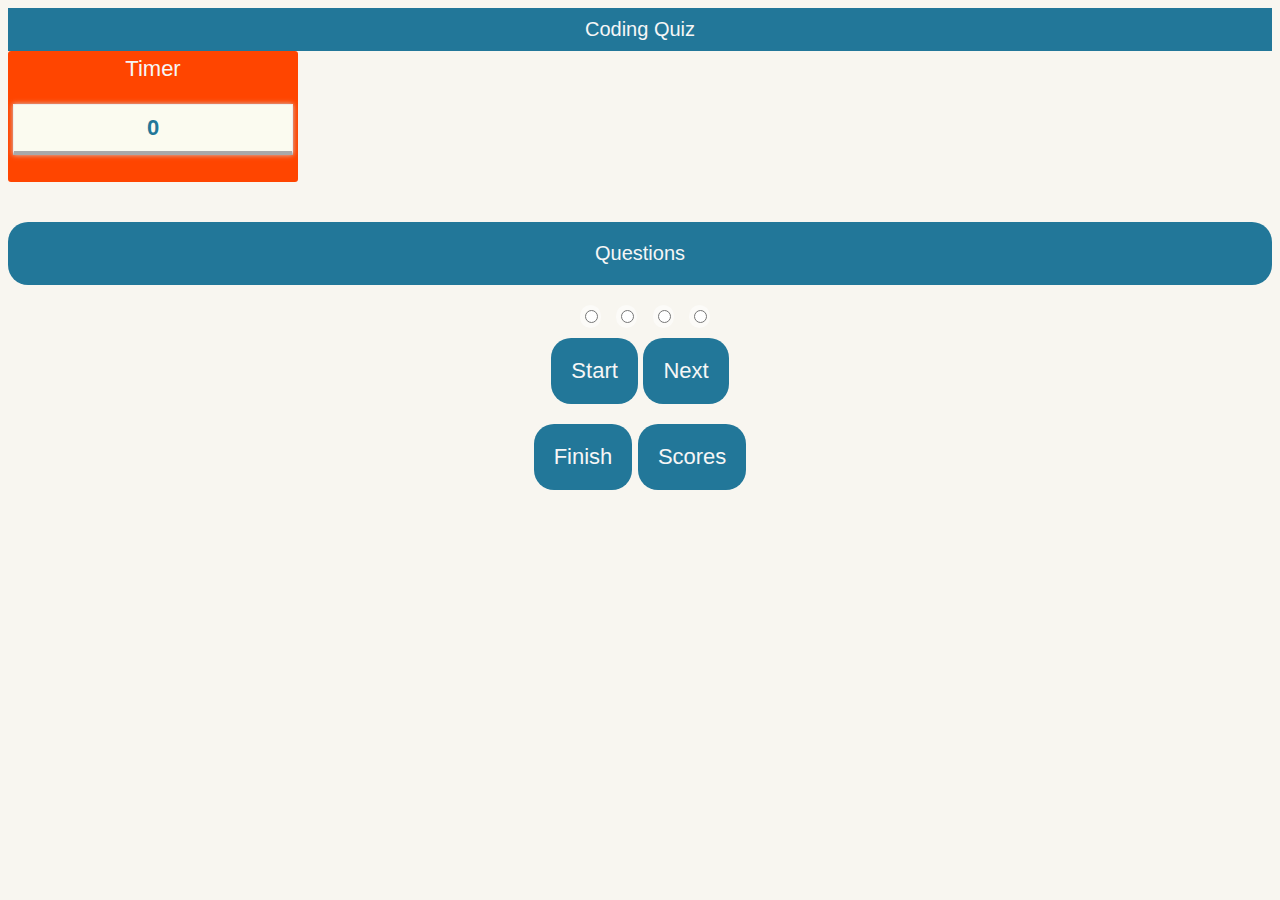
<file: Main/index.html>
<!DOCTYPE html>
<html lang="en">
<head>
    <meta charset="UTF-8">
    <meta http-equiv="X-UA-Compatible" content="IE=edge">
    <meta name="viewport" content="width=device-width, initial-scale=1.0">
    <link rel="stylesheet" href="assets\css\styles.css"/>
    
    <title>Coding Quiz</title>
</head>
<body>
    <h1>Coding Quiz</h1>

    <section id="stopWatch">Timer<p id="timer">0</p>
         <p id="fulltime"></p> 
    </section> 

    <div class="quiz-container">
        <div id="question" class="question">Questions</div>
        <label class="option"><input type="radio" name="option" value="1" /><span id="opt1"></span></label>
        <label class="option"><input type="radio" name="option" value="2" /><span id="opt2"></span></label>
        <label class="option"><input type="radio" name="option" value="3" /><span id="opt3"></span></label>
        <label class="option"><input type="radio" name="option" value="4" /><span id="opt4"></span></label>
        <br>
        <button id="start"onclick="clock();loadQuestion(currentQuestion);">Start</button>
        <button id="next" onclick="loadNextQuestion();">Next</button><br>
        <button id="submit" onclick="clearInterval(myTimer);disableButton()">Finish</button>
        <form style="display: inline" action="highscores.html" method="get">
                <button>Scores</button>
             </form>
    </div>
    
    <script src="questions.js"></script>    


</body>
</html>
</file>
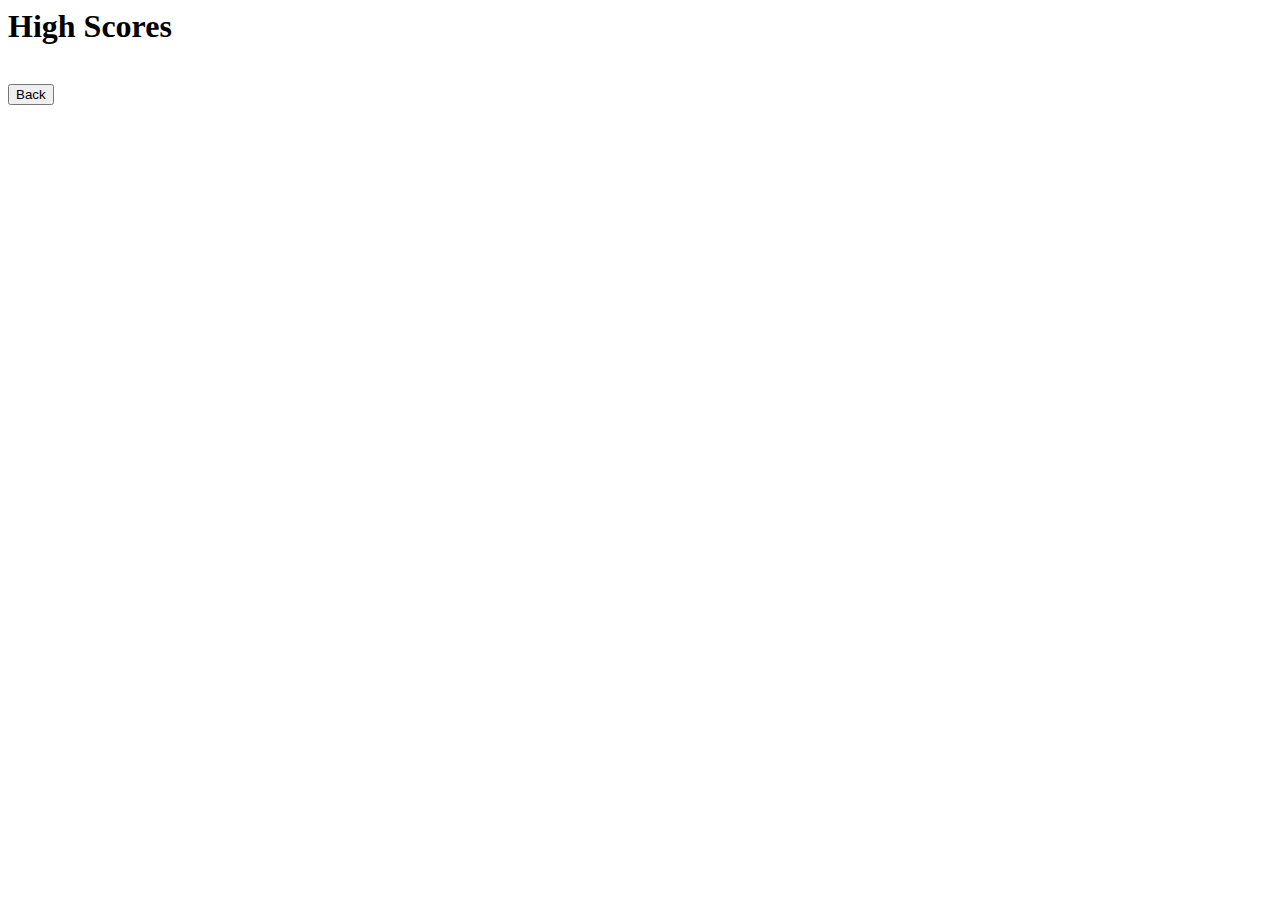
<file: Main/highscores.html>
<html lang="en">
<head>
    <meta charset="UTF-8">
    <meta http-equiv="X-UA-Compatible" content="IE=edge">
    <meta name="viewport" content="width=device-width, initial-scale=1.0">
    <title>Coding Quiz</title>
</head>
<body>
    <h1>High Scores</h1>
    <div class="main-resultContainer">

        </div id="result" class="resultContainer"><div>  

        <form style="display: inline" action="index.html" method="get"><br>
            <button>Back</button>
         </form>
    </div>        
    
</body>
</html>
</file>
